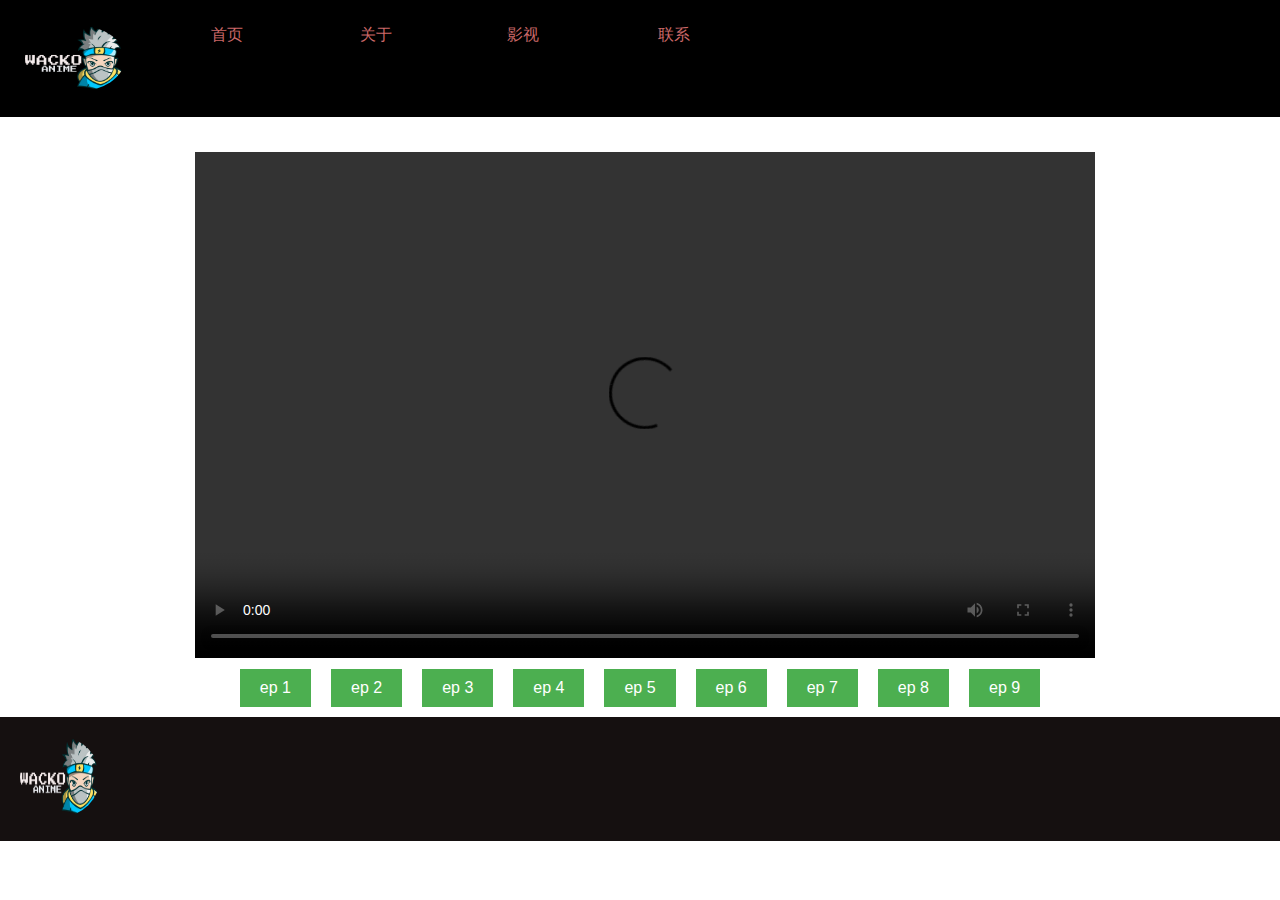
<file: AttackOnTitans.html>
<!DOCTYPE html>
<html>
<head>
	<title>Watch  attack on titan Anime on WACKO ANIME </title>
<style>
*{
margin: 0px;
padding: 0px;

}


		
.menu-bar img{
    width: 100px;
    margin: 13px;
    padding: 12px;
    border-radius: 50%;
    
}
.menu-bar{
    
    background: rgb(0, 0, 0);
    text-align: center;
    
}

.menu-bar ul{
    width: 100%;
    display: inline-flex;
    list-style: none;
    color: #fff;
    
    
}

.menu-bar ul li{
    width: 99px;
    margin: 13px;
    padding: 12px;
    
    
}

.menu-bar ul li a{
    text-decoration: none;
    color: #cb6868;
    /* display: block; */
}

 .menu-bar ul li:hover
{
    border-radius: 1px;
    background-color:rgb(50, 49, 49);
}

.menu-bar .fa{
    margin:2px;
}


.fa-angle-right{
    float: right;
}

.text-footer{ 
    text-align: center;
    padding: 80px 0px;
    font-family: 'Ubuntu', sans-serif;
    justify-content: center;
    display: flex;
    color: white;
}

.div-row div{

    padding: 10px;
    vertical-align: auto;
   
}
.div img{
    width: 100px;
    padding: 10px;
    border-radius: 20px;
    border-color: rgb(28, 30, 30);
}
		.cont-1 {
		    max-width: 900px;
		    margin: 15px auto;
		}
		.cont-2 {
		    position: relative;
		    padding-bottom: 56.25%;
		    height: 0;
		}
		.box {
		    position: absolute;
		    top: 20px;
		    left: 5px;
		    width: 100%;
		    height: 100%;
		}
		video {
		    width: 100%;
		    height: 100%;
		    object-fit: fill;
		}
		.button-section {
		    display: flex;
		    justify-content: center;
		    margin-top: 20px;
		}
		.button {
		    background-color: #4CAF50;
		    border: none;
		    color: white;
		    padding: 10px 20px;
		    text-align: center;
		    text-decoration: none;
		    display: inline-block;
		    font-size: 16px;
		    margin: 10px;
		    cursor: pointer;
		}
		.button:hover {
		    background-color: #3e8e41;
		}
		.button:active {
		    background-color: #3e8e41;
		    box-shadow: 0 5px #666;
		    transform: translateY(4px);
		}
/* footer css      */
.div-2{
  background-color: #151010;
  display:flex;
  

}
.owner-details {
  
  color: #fff;
  text-align: center;
  padding: 20px;
  position: static;
  bottom: 0;
  width: 100%;
  display: flex;
  align-items: center;
}

.owner-image img {
  width: 80px;
  height: 80px;
  border-radius: 50%;
  margin-right: 10px;
}

.owner-text {
  font-size: 14px;
}
	
		
		
	</style>
</head>
<body>
	<!--menu bar code start-->
    <div class="menu-bar">
		<ul>		  
		  <img src="img/w.png" alt="Avatar">
		  </a>
		  <li class="active"><a href="index.html" id="home"><i class="fa fa-home"></i>首页</a></li>
		  <li> <a href="About.html"><i class="fa fa-user" aria-hidden="true"></i>关于</a></li>
		  <li><a href="#"><i class="fa-solid fa-clapperboard"></i>影视</a></li> 
		  <li><a href="..#section-3"><i class="fa fa-phone"></i>联系</a></li>
		</ul>
		  
	</div>

	<div class="cont-1">
        	<div class="cont-2">
		    	<div class="box">
					<video id="videoPlayer" width="950" height="450" controls>
					<source src="" type="video/mp4">
					Your browser does not support the video tag.
					</video>
            	</div>
        	</div>
		</div>

		<div class="button-section">
			<button class="button" onclick="playVideo('')">ep 1</button>
			<button class="button" onclick="playVideo('')">ep 2</button>
			<button class="button" onclick="playVideo('uploads')">ep 3</button>
			<button class="button" onclick="playVideo('uploads/Wacko.mp4')">ep 4</button>
			<button class="button" onclick="playVideo('uploads/Wacko.mp4')">ep 5</button>
			<button class="button" onclick="playVideo('uploads/Wacko.mp4')">ep 6</button>
			<button class="button" onclick="playVideo('uploads/Wacko.mp4')">ep 7</button>
			<button class="button" onclick="playVideo('uploads/Wacko.mp4')">ep 8</button>
			<button class="button" onclick="playVideo('uploads/Wacko.mp4')">ep 9</button>
		</div>

		

    

        
	</div>
    
<!--bolttom footer code and copy right code start -->
<footer class="background">
	  


	<div class="div-2">
	  <div class="owner-details">
		<div class="owner-image">
		  <img src="img/w.png" alt="Owner Image">
		</div>
	  </div>	
	</div> 
	
	</footer>


	<script>
		function playVideo(uploads) {
			var videoPlayer = document.getElementById("videoPlayer");
			videoPlayer.src = uploads;
			videoPlayer.play();
		}
	</script>
</body>
</html>
</file>
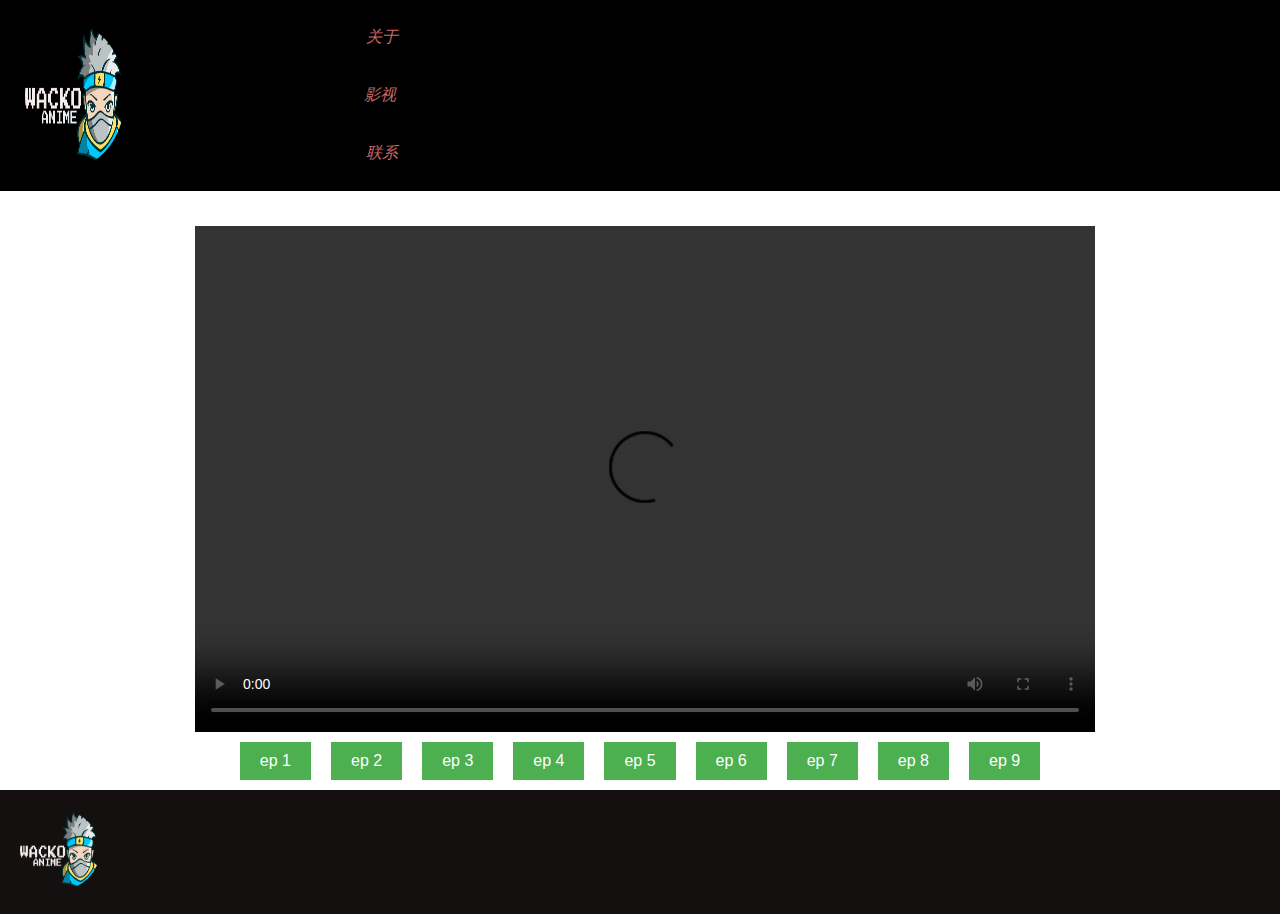
<file: black-clover.html>
<!DOCTYPE html>
<html>
<head>
	<title>Watch Blacl Clover Anime on WACKO ANIME </title>
<style>
*{
margin: 0px;
padding: 0px;

}


		
.menu-bar img{
    width: 100px;
    margin: 13px;
    padding: 12px;
    border-radius: 50%;
    
}
.menu-bar{
    
    background: rgb(0, 0, 0);
    text-align: center;
    
}

.menu-bar ul{
    width: 100%;
    display: inline-flex;
    list-style: none;
    color: #fff;
    
    
}

.menu-bar ul li{
    width: 99px;
    margin: 13px;
    padding: 12px;
    
    
}

.menu-bar ul li a{
    text-decoration: none;
    color: #cb6868;
    /* display: block; */
}

 .menu-bar ul li:hover
{
    border-radius: 1px;
    background-color:rgb(50, 49, 49);
}

.menu-bar .fa{
    margin:2px;
}


.fa-angle-right{
    float: right;
}

.text-footer{ 
    text-align: center;
    padding: 80px 0px;
    font-family: 'Ubuntu', sans-serif;
    justify-content: center;
    display: flex;
    color: white;
}

.div-row div{

    padding: 10px;
    vertical-align: auto;
   
}
.div img{
    width: 100px;
    padding: 10px;
    border-radius: 20px;
    border-color: rgb(28, 30, 30);
}
		.cont-1 {
		    max-width: 900px;
		    margin: 15px auto;
		}
		.cont-2 {
		    position: relative;
		    padding-bottom: 56.25%;
		    height: 0;
		}
		.box {
		    position: absolute;
		    top: 20px;
		    left: 5px;
		    width: 100%;
		    height: 100%;
		}
		video {
		    width: 100%;
		    height: 100%;
		    object-fit: fill;
		}
		.button-section {
		    display: flex;
		    justify-content: center;
		    margin-top: 20px;
		}
		.button {
		    background-color: #4CAF50;
		    border: none;
		    color: white;
		    padding: 10px 20px;
		    text-align: center;
		    text-decoration: none;
		    display: inline-block;
		    font-size: 16px;
		    margin: 10px;
		    cursor: pointer;
		}
		.button:hover {
		    background-color: #3e8e41;
		}
		.button:active {
		    background-color: #3e8e41;
		    box-shadow: 0 5px #666;
		    transform: translateY(4px);
		}
/* footer css      */
.div-2{
  background-color: #151010;
  display:flex;
  

}
.owner-details {
  
  color: #fff;
  text-align: center;
  padding: 20px;
  position: static;
  bottom: 0;
  width: 100%;
  display: flex;
  align-items: center;
}

.owner-image img {
  width: 80px;
  height: 80px;
  border-radius: 50%;
  margin-right: 10px;
}

.owner-text {
  font-size: 14px;
}
	
		
		
	</style>
</head>
<body>
	<!--menu bar code start-->
    <div class="menu-bar">
		<ul>		  
		  <img src="img/w.png" alt="Avatar">
		  </a>
		  <li class="active"><a href="index.html" id="home"><i class="fa fa-home"></i首页</a></li>
		  <li> <a href="About.html"><i class="fa fa-user" aria-hidden="true"></i>关于</a></li>
		  <li><a href="#"><i class="fa-solid fa-clapperboard"></i>影视</a></li> 
		  <li><a href="..#section-3"><i class="fa fa-phone"></i>联系</a></li>
		</ul>
		  
	</div>

	<div class="cont-1">
        	<div class="cont-2">
		    	<div class="box">
					<video id="videoPlayer" width="950" height="450" controls>
					<source src="" type="video/mp4">
					Your browser does not support the video tag.
					</video>
            	</div>
        	</div>
		</div>

		<div class="button-section">
			<button class="button" onclick="playVideo('uploads/Wacko.mp4')">ep 1</button>
			<button class="button" onclick="playVideo('uploads/Wacko.mp4')">ep 2</button>
			<button class="button" onclick="playVideo('uploads/Wacko.mp4')">ep 3</button>
			<button class="button" onclick="playVideo('uploads/Wacko.mp4')">ep 4</button>
			<button class="button" onclick="playVideo('uploads/Wacko.mp4')">ep 5</button>
			<button class="button" onclick="playVideo('uploads/Wacko.mp4')">ep 6</button>
			<button class="button" onclick="playVideo('uploads/Wacko.mp4')">ep 7</button>
			<button class="button" onclick="playVideo('uploads/Wacko.mp4')">ep 8</button>
			<button class="button" onclick="playVideo('uploads/Wacko.mp4')">ep 9</button>
		</div>

		

    

        
	</div>
    
<!--bolttom footer code and copy right code start -->
<footer class="background">
	  


	<div class="div-2">
	  <div class="owner-details">
		<div class="owner-image">
		  <img src="img/w.png" alt="Owner Image">
		</div>
	  </div>	
	</div> 
	
	</footer>


	<script>
		function playVideo(videoSource) {
			var videoPlayer = document.getElementById("videoPlayer");
			videoPlayer.src = videoSource;
			videoPlayer.play();
		}
	</script>
</body>
</html>
</file>
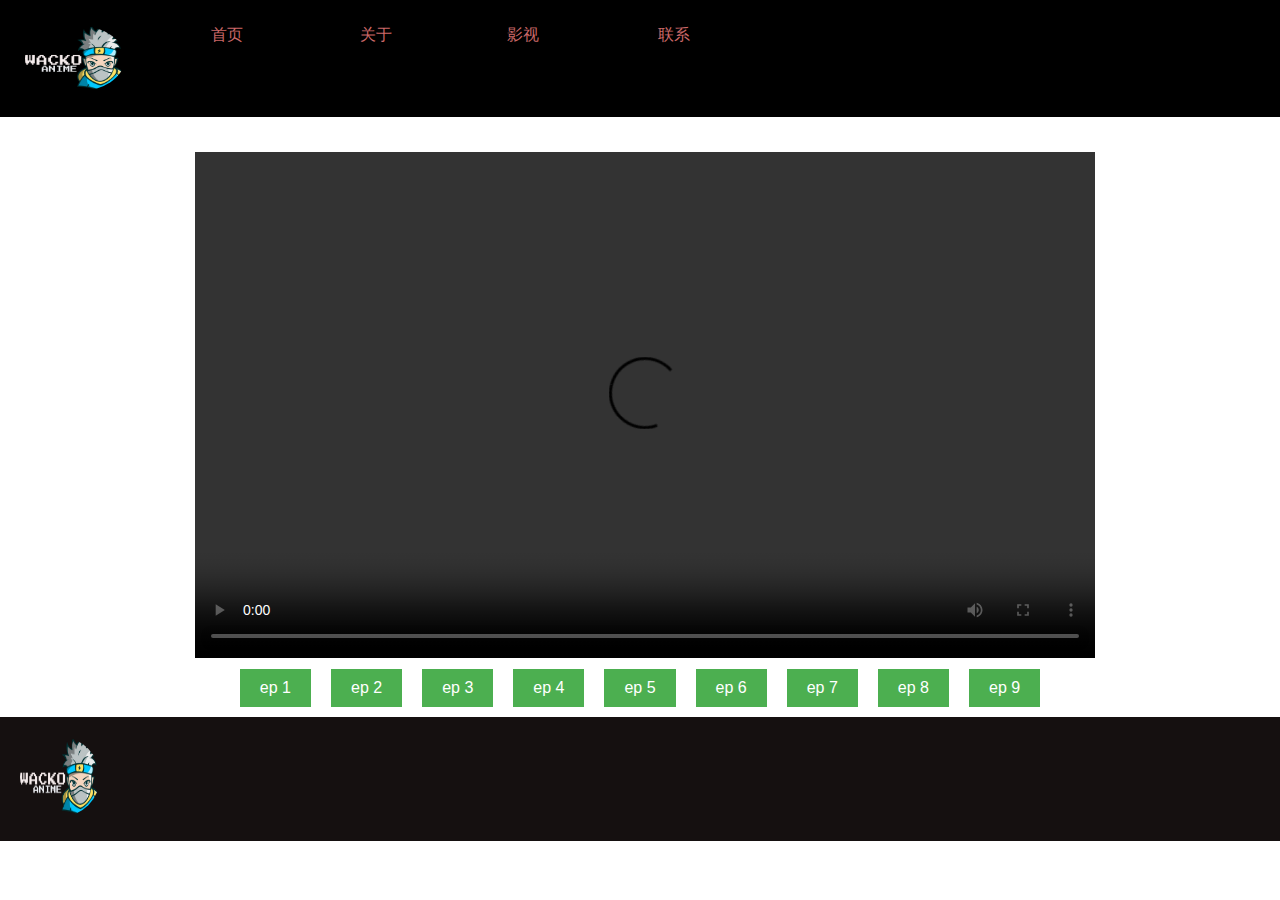
<file: bleach.html>
<!DOCTYPE html>
<html>
<head>
	<title>Watch  Bleach Anime on WACKO ANIME </title>
<style>
*{
margin: 0px;
padding: 0px;

}


		
.menu-bar img{
    width: 100px;
    margin: 13px;
    padding: 12px;
    border-radius: 50%;
    
}
.menu-bar{
    
    background: rgb(0, 0, 0);
    text-align: center;
    
}

.menu-bar ul{
    width: 100%;
    display: inline-flex;
    list-style: none;
    color: #fff;
    
    
}

.menu-bar ul li{
    width: 99px;
    margin: 13px;
    padding: 12px;
    
    
}

.menu-bar ul li a{
    text-decoration: none;
    color: #cb6868;
    /* display: block; */
}

 .menu-bar ul li:hover
{
    border-radius: 1px;
    background-color:rgb(50, 49, 49);
}

.menu-bar .fa{
    margin:2px;
}


.fa-angle-right{
    float: right;
}

.text-footer{ 
    text-align: center;
    padding: 80px 0px;
    font-family: 'Ubuntu', sans-serif;
    justify-content: center;
    display: flex;
    color: white;
}

.div-row div{

    padding: 10px;
    vertical-align: auto;
   
}
.div img{
    width: 100px;
    padding: 10px;
    border-radius: 20px;
    border-color: rgb(28, 30, 30);
}
		.cont-1 {
		    max-width: 900px;
		    margin: 15px auto;
		}
		.cont-2 {
		    position: relative;
		    padding-bottom: 56.25%;
		    height: 0;
		}
		.box {
		    position: absolute;
		    top: 20px;
		    left: 5px;
		    width: 100%;
		    height: 100%;
		}
		video {
		    width: 100%;
		    height: 100%;
		    object-fit: fill;
		}
		.button-section {
		    display: flex;
		    justify-content: center;
		    margin-top: 20px;
		}
		.button {
		    background-color: #4CAF50;
		    border: none;
		    color: white;
		    padding: 10px 20px;
		    text-align: center;
		    text-decoration: none;
		    display: inline-block;
		    font-size: 16px;
		    margin: 10px;
		    cursor: pointer;
		}
		.button:hover {
		    background-color: #3e8e41;
		}
		.button:active {
		    background-color: #3e8e41;
		    box-shadow: 0 5px #666;
		    transform: translateY(4px);
		}
/* footer css      */
.div-2{
  background-color: #151010;
  display:flex;
  

}
.owner-details {
  
  color: #fff;
  text-align: center;
  padding: 20px;
  position: static;
  bottom: 0;
  width: 100%;
  display: flex;
  align-items: center;
}

.owner-image img {
  width: 80px;
  height: 80px;
  border-radius: 50%;
  margin-right: 10px;
}

.owner-text {
  font-size: 14px;
}
	
		
		
	</style>
</head>
<body>
	<!--menu bar code start-->
    <div class="menu-bar">
		<ul>		  
		  <img src="img/w.png" alt="Avatar">
		  </a>
		  <li class="active"><a href="index.html" id="home"><i class="fa fa-home"></i>首页</a></li>
		  <li> <a href="About.html"><i class="fa fa-user" aria-hidden="true"></i>关于</a></li>
		  <li><a href="#"><i class="fa-solid fa-clapperboard"></i>影视</a></li> 
		  <li><a href="..#section-3"><i class="fa fa-phone"></i>联系</a></li>
		</ul>
		  
	</div>

	<div class="cont-1">
        	<div class="cont-2">
		    	<div class="box">
					<video id="videoPlayer" width="950" height="450" controls>
					<source src="" type="video/mp4">
					Your browser does not support the video tag.
					</video>
            	</div>
        	</div>
		</div>

		<div class="button-section">
			<button class="button" onclick="playVideo('uploads/Wacko.mp4')">ep 1</button>
			<button class="button" onclick="playVideo('uploads/Wacko.mp4')">ep 2</button>
			<button class="button" onclick="playVideo('uploads/Wacko.mp4')">ep 3</button>
			<button class="button" onclick="playVideo('uploads/Wacko.mp4')">ep 4</button>
			<button class="button" onclick="playVideo('uploads/Wacko.mp4')">ep 5</button>
			<button class="button" onclick="playVideo('uploads/Wacko.mp4')">ep 6</button>
			<button class="button" onclick="playVideo('uploads/Wacko.mp4')">ep 7</button>
			<button class="button" onclick="playVideo('uploads/Wacko.mp4')">ep 8</button>
			<button class="button" onclick="playVideo('uploads/Wacko.mp4')">ep 9</button>
		</div>

		

    

        
	</div>
    
<!--bolttom footer code and copy right code start -->
<footer class="background">
	  


	<div class="div-2">
	  <div class="owner-details">
		<div class="owner-image">
		  <img src="img/w.png" alt="Owner Image">
		</div>
	  </div>	
	</div> 
	
	</footer>


	<script>
		function playVideo(videoSource) {
			var videoPlayer = document.getElementById("videoPlayer");
			videoPlayer.src = videoSource;
			videoPlayer.play();
		}
	</script>
</body>
</html>
</file>
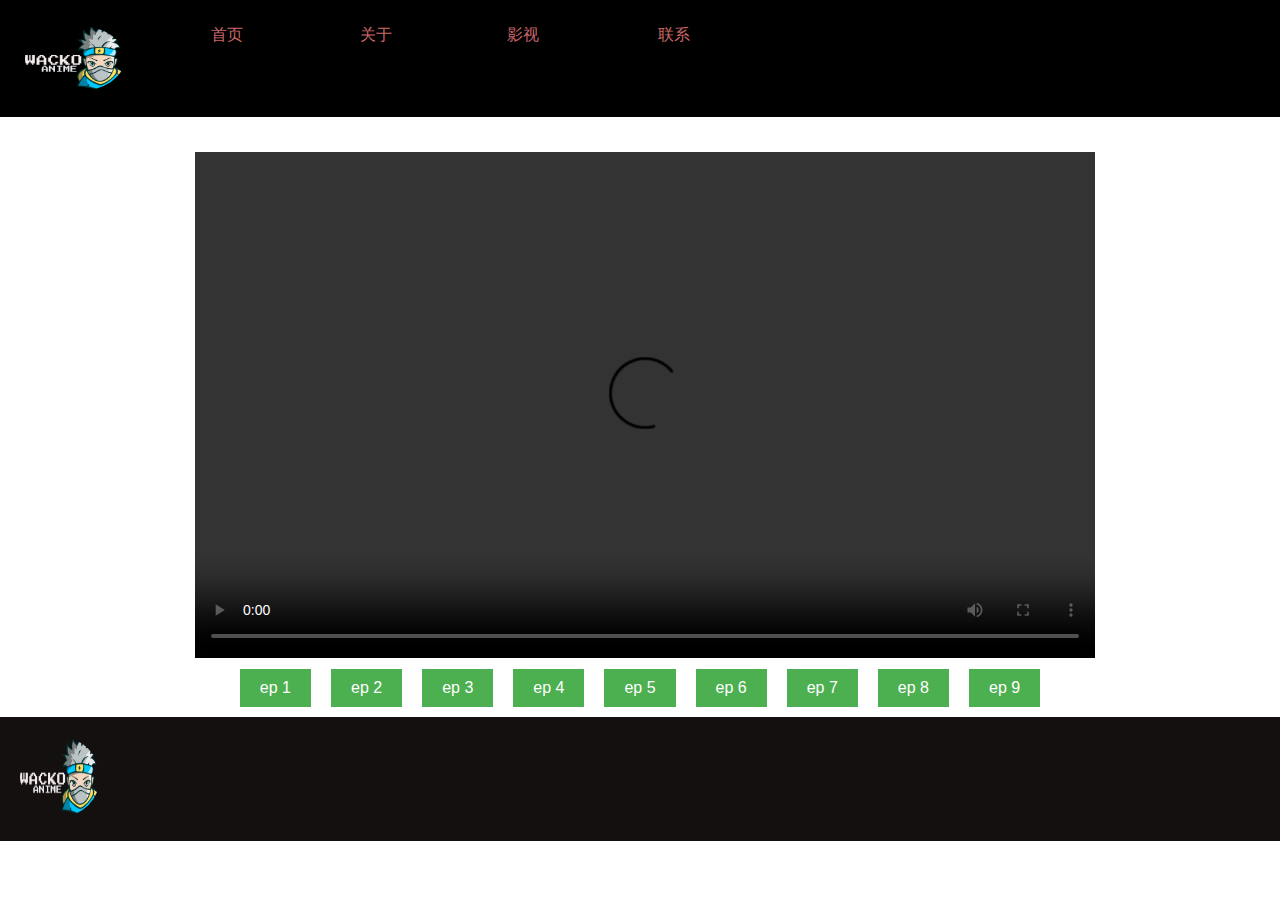
<file: DemaonSlayer.html>
<!DOCTYPE html>
<html>
<head>
	<title>Watch  Demon Slayer Anime on WACKO ANIME </title>
<style>
*{
margin: 0px;
padding: 0px;

}


		
.menu-bar img{
    width: 100px;
    margin: 13px;
    padding: 12px;
    border-radius: 50%;
    
}
.menu-bar{
    
    background: rgb(0, 0, 0);
    text-align: center;
    
}

.menu-bar ul{
    width: 100%;
    display: inline-flex;
    list-style: none;
    color: #fff;
    
    
}

.menu-bar ul li{
    width: 99px;
    margin: 13px;
    padding: 12px;
    
    
}

.menu-bar ul li a{
    text-decoration: none;
    color: #cb6868;
    /* display: block; */
}

 .menu-bar ul li:hover
{
    border-radius: 1px;
    background-color:rgb(50, 49, 49);
}

.menu-bar .fa{
    margin:2px;
}


.fa-angle-right{
    float: right;
}

.text-footer{ 
    text-align: center;
    padding: 80px 0px;
    font-family: 'Ubuntu', sans-serif;
    justify-content: center;
    display: flex;
    color: white;
}

.div-row div{

    padding: 10px;
    vertical-align: auto;
   
}
.div img{
    width: 100px;
    padding: 10px;
    border-radius: 20px;
    border-color: rgb(28, 30, 30);
}
		.cont-1 {
		    max-width: 900px;
		    margin: 15px auto;
		}
		.cont-2 {
		    position: relative;
		    padding-bottom: 56.25%;
		    height: 0;
		}
		.box {
		    position: absolute;
		    top: 20px;
		    left: 5px;
		    width: 100%;
		    height: 100%;
		}
		video {
		    width: 100%;
		    height: 100%;
		    object-fit: fill;
		}
		.button-section {
		    display: flex;
		    justify-content: center;
		    margin-top: 20px;
		}
		.button {
		    background-color: #4CAF50;
		    border: none;
		    color: white;
		    padding: 10px 20px;
		    text-align: center;
		    text-decoration: none;
		    display: inline-block;
		    font-size: 16px;
		    margin: 10px;
		    cursor: pointer;
		}
		.button:hover {
		    background-color: #3e8e41;
		}
		.button:active {
		    background-color: #3e8e41;
		    box-shadow: 0 5px #666;
		    transform: translateY(4px);
		}
/* footer css      */
.div-2{
  background-color: #151010;
  display:flex;
  

}
.owner-details {
  
  color: #fff;
  text-align: center;
  padding: 20px;
  position: static;
  bottom: 0;
  width: 100%;
  display: flex;
  align-items: center;
}

.owner-image img {
  width: 80px;
  height: 80px;
  border-radius: 50%;
  margin-right: 10px;
}

.owner-text {
  font-size: 14px;
}
	
		
		
	</style>
</head>
<body>
	<!--menu bar code start-->
    <div class="menu-bar">
		<ul>		  
		  <img src="img/w.png" alt="Avatar">
		  </a>
		  <li class="active"><a href="index.html" id="home"><i class="fa fa-home"></i>首页</a></li>
		  <li> <a href="About.html"><i class="fa fa-user" aria-hidden="true"></i>关于</a></li>
		  <li><a href="#"><i class="fa-solid fa-clapperboard"></i>影视</a></li> 
		  <li><a href="..#section-3"><i class="fa fa-phone"></i>联系</a></li>
		</ul>
		  
	</div>

	<div class="cont-1">
        	<div class="cont-2">
		    	<div class="box">
					<video id="videoPlayer" width="950" height="450" controls>
					<source src="" type="video/mp4">
					Your browser does not support the video tag.
					</video>
            	</div>
        	</div>
		</div>

		<div class="button-section">
			<button class="button" onclick="playVideo('uploads/Wacko.mp4')">ep 1</button>
			<button class="button" onclick="playVideo('uploads/Wacko.mp4')">ep 2</button>
			<button class="button" onclick="playVideo('uploads/Wacko.mp4')">ep 3</button>
			<button class="button" onclick="playVideo('uploads/Wacko.mp4')">ep 4</button>
			<button class="button" onclick="playVideo('uploads/Wacko.mp4')">ep 5</button>
			<button class="button" onclick="playVideo('uploads/Wacko.mp4')">ep 6</button>
			<button class="button" onclick="playVideo('uploads/Wacko.mp4')">ep 7</button>
			<button class="button" onclick="playVideo('uploads/Wacko.mp4')">ep 8</button>
			<button class="button" onclick="playVideo('uploads/Wacko.mp4')">ep 9</button>
		</div>

		

    

        
	</div>
    
<!--bolttom footer code and copy right code start -->
<footer class="background">
	  


	<div class="div-2">
	  <div class="owner-details">
		<div class="owner-image">
		  <img src="img/w.png" alt="Owner Image">
		</div>
	  </div>	
	</div> 
	
	</footer>


	<script>
		function playVideo(videoSource) {
			var videoPlayer = document.getElementById("videoPlayer");
			videoPlayer.src = videoSource;
			videoPlayer.play();
		}
	</script>
</body>
</html>
</file>
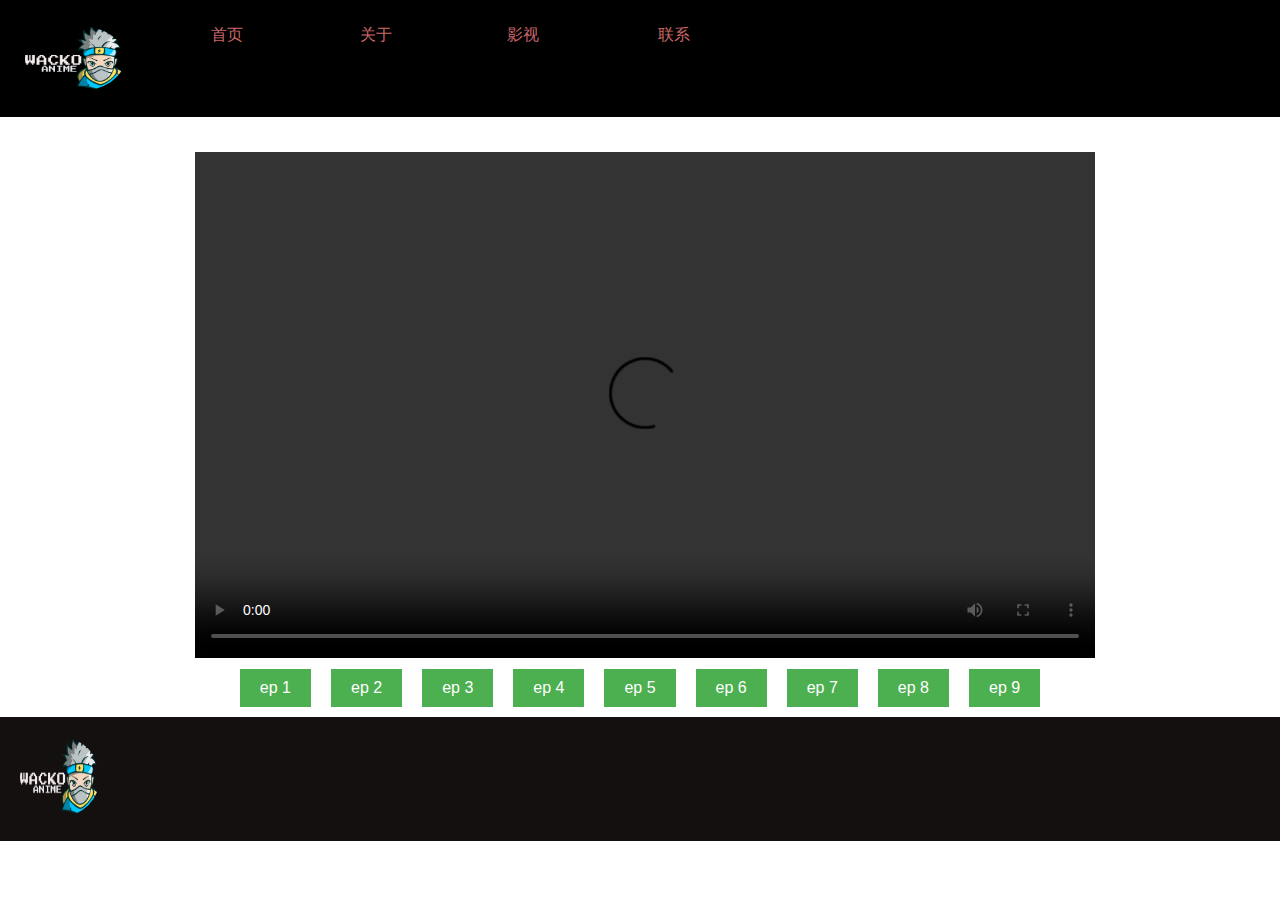
<file: naruto.html>
<!DOCTYPE html>
<html>
<head>
	<title>Watch  Naruto Anime on WACKO ANIME </title>
<style>
*{
margin: 0px;
padding: 0px;

}


		
.menu-bar img{
    width: 100px;
    margin: 13px;
    padding: 12px;
    border-radius: 50%;
    
}
.menu-bar{
    
    background: rgb(0, 0, 0);
    text-align: center;
    
}

.menu-bar ul{
    width: 100%;
    display: inline-flex;
    list-style: none;
    color: #fff;
    
    
}

.menu-bar ul li{
    width: 99px;
    margin: 13px;
    padding: 12px;
    
    
}

.menu-bar ul li a{
    text-decoration: none;
    color: #cb6868;
    /* display: block; */
}

 .menu-bar ul li:hover
{
    border-radius: 1px;
    background-color:rgb(50, 49, 49);
}

.menu-bar .fa{
    margin:2px;
}


.fa-angle-right{
    float: right;
}

.text-footer{ 
    text-align: center;
    padding: 80px 0px;
    font-family: 'Ubuntu', sans-serif;
    justify-content: center;
    display: flex;
    color: white;
}

.div-row div{

    padding: 10px;
    vertical-align: auto;
   
}
.div img{
    width: 100px;
    padding: 10px;
    border-radius: 20px;
    border-color: rgb(28, 30, 30);
}
		.cont-1 {
		    max-width: 900px;
		    margin: 15px auto;
		}
		.cont-2 {
		    position: relative;
		    padding-bottom: 56.25%;
		    height: 0;
		}
		.box {
		    position: absolute;
		    top: 20px;
		    left: 5px;
		    width: 100%;
		    height: 100%;
		}
		video {
		    width: 100%;
		    height: 100%;
		    object-fit: fill;
		}
		.button-section {
		    display: flex;
		    justify-content: center;
		    margin-top: 20px;
		}
		.button {
		    background-color: #4CAF50;
		    border: none;
		    color: white;
		    padding: 10px 20px;
		    text-align: center;
		    text-decoration: none;
		    display: inline-block;
		    font-size: 16px;
		    margin: 10px;
		    cursor: pointer;
		}
		.button:hover {
		    background-color: #3e8e41;
		}
		.button:active {
		    background-color: #3e8e41;
		    box-shadow: 0 5px #666;
		    transform: translateY(4px);
		}
/* footer css      */
.div-2{
  background-color: #151010;
  display:flex;
  

}
.owner-details {
  
  color: #fff;
  text-align: center;
  padding: 20px;
  position: static;
  bottom: 0;
  width: 100%;
  display: flex;
  align-items: center;
}

.owner-image img {
  width: 80px;
  height: 80px;
  border-radius: 50%;
  margin-right: 10px;
}

.owner-text {
  font-size: 14px;
}
	
		
		
	</style>
</head>
<body>
	<!--menu bar code start-->
    <div class="menu-bar">
		<ul>		  
		  <img src="img/w.png" alt="Avatar">
		  </a>
		  <li class="active"><a href="index.html" id="home"><i class="fa fa-home"></i>首页</a></li>
		  <li> <a href="About.html"><i class="fa fa-user" aria-hidden="true"></i>关于</a></li>
		  <li><a href="#"><i class="fa-solid fa-clapperboard"></i>影视</a></li> 
		  <li><a href="..#section-3"><i class="fa fa-phone"></i>联系</a></li>
		</ul>
		  
	</div>

	<div class="cont-1">
        	<div class="cont-2">
		    	<div class="box">
					<video id="videoPlayer" width="950" height="450" controls>
					<source src="" type="video/mp4">
					Your browser does not support the video tag.
					</video>
            	</div>
        	</div>
		</div>

		<div class="button-section">
			<button class="button" onclick="playVideo('uploads/Wacko.mp4')">ep 1</button>
			<button class="button" onclick="playVideo('uploads/Wacko.mp4')">ep 2</button>
			<button class="button" onclick="playVideo('uploads/Wacko.mp4')">ep 3</button>
			<button class="button" onclick="playVideo('uploads/Wacko.mp4')">ep 4</button>
			<button class="button" onclick="playVideo('uploads/Wacko.mp4')">ep 5</button>
			<button class="button" onclick="playVideo('uploads/Wacko.mp4')">ep 6</button>
			<button class="button" onclick="playVideo('uploads/Wacko.mp4')">ep 7</button>
			<button class="button" onclick="playVideo('uploads/Wacko.mp4')">ep 8</button>
			<button class="button" onclick="playVideo('uploads/Wacko.mp4')">ep 9</button>
		</div>

		

    

        
	</div>
    
<!--bolttom footer code and copy right code start -->
<footer class="background">
	  


	<div class="div-2">
	  <div class="owner-details">
		<div class="owner-image">
		  <img src="img/w.png" alt="Owner Image">
		</div>
	  </div>	
	</div> 
	
	</footer>


	<script>
		function playVideo(videoSource) {
			var videoPlayer = document.getElementById("videoPlayer");
			videoPlayer.src = videoSource;
			videoPlayer.play();
		}
	</script>
</body>
</html>
</file>
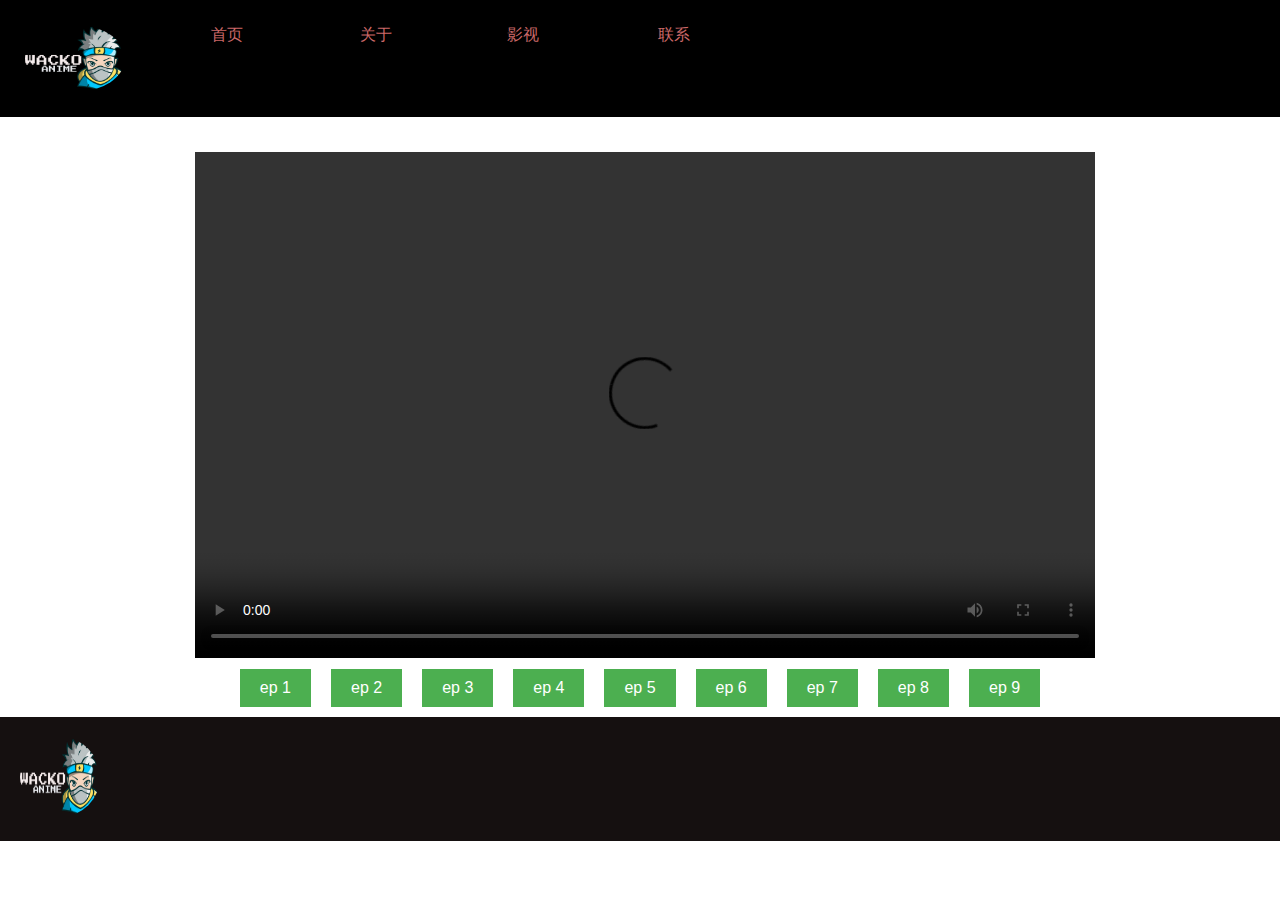
<file: onepeice.html>
<!DOCTYPE html>
<html>
<head>
	<title>Watch  One peice Anime on WACKO ANIME </title>
	
<style>
*{
margin: 0px;
padding: 0px;

}


		
.menu-bar img{
    width: 100px;
    margin: 13px;
    padding: 12px;
    border-radius: 50%;
    
}
.menu-bar{
    
    background: rgb(0, 0, 0);
    text-align: center;
    
}

.menu-bar ul{
    width: 100%;
    display: inline-flex;
    list-style: none;
    color: #fff;
    
    
}

.menu-bar ul li{
    width: 99px;
    margin: 13px;
    padding: 12px;
    
    
}

.menu-bar ul li a{
    text-decoration: none;
    color: #cb6868;
    /* display: block; */
}

 .menu-bar ul li:hover
{
    border-radius: 1px;
    background-color:rgb(50, 49, 49);
}

.menu-bar .fa{
    margin:2px;
}


.fa-angle-right{
    float: right;
}

.text-footer{ 
    text-align: center;
    padding: 80px 0px;
    font-family: 'Ubuntu', sans-serif;
    justify-content: center;
    display: flex;
    color: white;
}

.div-row div{

    padding: 10px;
    vertical-align: auto;
   
}
.div img{
    width: 100px;
    padding: 10px;
    border-radius: 20px;
    border-color: rgb(28, 30, 30);
}
		.cont-1 {
		    max-width: 900px;
		    margin: 15px auto;
		}
		.cont-2 {
		    position: relative;
		    padding-bottom: 56.25%;
		    height: 0;
		}
		.box {
		    position: absolute;
		    top: 20px;
		    left: 5px;
		    width: 100%;
		    height: 100%;
		}
		video {
		    width: 100%;
		    height: 100%;
		    object-fit: fill;
		}
		.button-section {
		    display: flex;
		    justify-content: center;
		    margin-top: 20px;
		}
		.button {
		    background-color: #4CAF50;
		    border: none;
		    color: white;
		    padding: 10px 20px;
		    text-align: center;
		    text-decoration: none;
		    display: inline-block;
		    font-size: 16px;
		    margin: 10px;
		    cursor: pointer;
		}
		.button:hover {
		    background-color: #3e8e41;
		}
		.button:active {
		    background-color: #3e8e41;
		    box-shadow: 0 5px #666;
		    transform: translateY(4px);
		}
/* footer css      */
.div-2{
  background-color: #151010;
  display:flex;
  

}
.owner-details {
  
  color: #fff;
  text-align: center;
  padding: 20px;
  position: static;
  bottom: 0;
  width: 100%;
  display: flex;
  align-items: center;
}

.owner-image img {
  width: 80px;
  height: 80px;
  border-radius: 50%;
  margin-right: 10px;
}

.owner-text {
  font-size: 14px;
}
	
		
		
	</style>
</head>
<body>
	<!--menu bar code start-->
    <div class="menu-bar">
		<ul>		  
		  <img src="img/w.png" alt="Avatar">
		  </a>
		  <li class="active"><a href="index.html" id="home"><i class="fa fa-home"></i>首页</a></li>
		  <li> <a href="About.html"><i class="fa fa-user" aria-hidden="true"></i>关于</a></li>
		  <li><a href="#"><i class="fa-solid fa-clapperboard"></i>影视</a></li> 
		  <li><a href="..#section-3"><i class="fa fa-phone"></i>联系</a></li>
		</ul>
		  
	</div>

	<div class="cont-1">
        	<div class="cont-2">
		    	<div class="box">
					<video id="videoPlayer" width="950" height="450" controls>
					<source src="" type="video/mp4">
					Your browser does not support the video tag.
					</video>
            	</div>
        	</div>
		</div>

		<div class="button-section">
			<button class="button" onclick="playVideo('uploads/Wacko.mp4')">ep 1</button>
			<button class="button" onclick="playVideo('uploads/Wacko.mp4')">ep 2</button>
			<button class="button" onclick="playVideo('uploads/Wacko.mp4')">ep 3</button>
			<button class="button" onclick="playVideo('uploads/Wacko.mp4')">ep 4</button>
			<button class="button" onclick="playVideo('uploads/Wacko.mp4')">ep 5</button>
			<button class="button" onclick="playVideo('uploads/Wacko.mp4')">ep 6</button>
			<button class="button" onclick="playVideo('uploads/Wacko.mp4')">ep 7</button>
			<button class="button" onclick="playVideo('uploads/Wacko.mp4')">ep 8</button>
			<button class="button" onclick="playVideo('uploads/Wacko.mp4')">ep 9</button>
		</div>

		

    

        
	</div>
    
<!--bolttom footer code and copy right code start -->
<footer class="background">
	  


	<div class="div-2">
	  <div class="owner-details">
		<div class="owner-image">
		  <img src="img/w.png" alt="Owner Image">
		</div>
	  </div>	
	</div> 
	
	</footer>


	<script>
		function playVideo(videoSource) {
			var videoPlayer = document.getElementById("videoPlayer");
			videoPlayer.src = videoSource;
			videoPlayer.play();
		}
	</script>
</body>
</html>
</file>
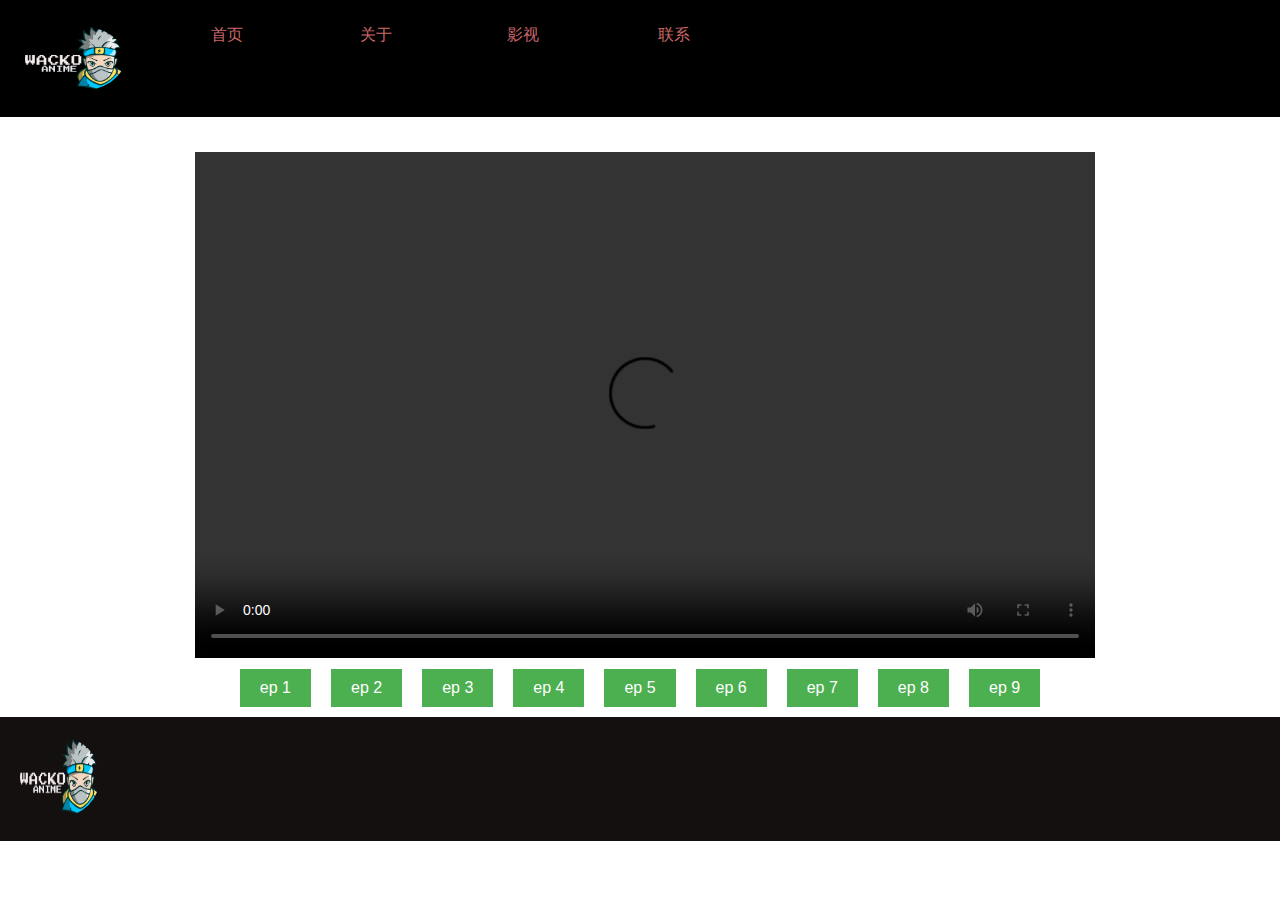
<file: onepunchman.html>
<!DOCTYPE html>
<html>
<head>
	<title>Watch One Punch Man Anime on WACKO ANIME </title>
<style>
*{
margin: 0px;
padding: 0px;

}


		
.menu-bar img{
    width: 100px;
    margin: 13px;
    padding: 12px;
    border-radius: 50%;
    
}
.menu-bar{
    
    background: rgb(0, 0, 0);
    text-align: center;
    
}

.menu-bar ul{
    width: 100%;
    display: inline-flex;
    list-style: none;
    color: #fff;
    
    
}

.menu-bar ul li{
    width: 99px;
    margin: 13px;
    padding: 12px;
    
    
}

.menu-bar ul li a{
    text-decoration: none;
    color: #cb6868;
    /* display: block; */
}

 .menu-bar ul li:hover
{
    border-radius: 1px;
    background-color:rgb(50, 49, 49);
}

.menu-bar .fa{
    margin:2px;
}


.fa-angle-right{
    float: right;
}

.text-footer{ 
    text-align: center;
    padding: 80px 0px;
    font-family: 'Ubuntu', sans-serif;
    justify-content: center;
    display: flex;
    color: white;
}

.div-row div{

    padding: 10px;
    vertical-align: auto;
   
}
.div img{
    width: 100px;
    padding: 10px;
    border-radius: 20px;
    border-color: rgb(28, 30, 30);
}
		.cont-1 {
		    max-width: 900px;
		    margin: 15px auto;
		}
		.cont-2 {
		    position: relative;
		    padding-bottom: 56.25%;
		    height: 0;
		}
		.box {
		    position: absolute;
		    top: 20px;
		    left: 5px;
		    width: 100%;
		    height: 100%;
		}
		video {
		    width: 100%;
		    height: 100%;
		    object-fit: fill;
		}
		.button-section {
		    display: flex;
		    justify-content: center;
		    margin-top: 20px;
		}
		.button {
		    background-color: #4CAF50;
		    border: none;
		    color: white;
		    padding: 10px 20px;
		    text-align: center;
		    text-decoration: none;
		    display: inline-block;
		    font-size: 16px;
		    margin: 10px;
		    cursor: pointer;
		}
		.button:hover {
		    background-color: #3e8e41;
		}
		.button:active {
		    background-color: #3e8e41;
		    box-shadow: 0 5px #666;
		    transform: translateY(4px);
		}
/* footer css      */
.div-2{
  background-color: #151010;
  display:flex;
  

}
.owner-details {
  
  color: #fff;
  text-align: center;
  padding: 20px;
  position: static;
  bottom: 0;
  width: 100%;
  display: flex;
  align-items: center;
}

.owner-image img {
  width: 80px;
  height: 80px;
  border-radius: 50%;
  margin-right: 10px;
}

.owner-text {
  font-size: 14px;
}
	
		
		
	</style>
</head>
<body>
	<!--menu bar code start-->
    <div class="menu-bar">
		<ul>		  
		  <img src="img/w.png" alt="Avatar">
		  </a>
		  <li class="active"><a href="index.html" id="home"><i class="fa fa-home"></i>首页</a></li>
		  <li> <a href="About.html"><i class="fa fa-user" aria-hidden="true"></i>关于</a></li>
		  <li><a href="#"><i class="fa-solid fa-clapperboard"></i>影视</a></li> 
		  <li><a href="..#section-3"><i class="fa fa-phone"></i>联系</a></li>
		</ul>
		  
	</div>

	<div class="cont-1">
        	<div class="cont-2">
		    	<div class="box">
					<video id="videoPlayer" width="950" height="450" controls>
					<source src="" type="video/mp4">
					Your browser does not support the video tag.
					</video>
            	</div>
        	</div>
		</div>

		<div class="button-section">
			<button class="button" onclick="playVideo('uploads/Wacko.mp4')">ep 1</button>
			<button class="button" onclick="playVideo('uploads/Wacko.mp4')">ep 2</button>
			<button class="button" onclick="playVideo('uploads/Wacko.mp4')">ep 3</button>
			<button class="button" onclick="playVideo('uploads/Wacko.mp4')">ep 4</button>
			<button class="button" onclick="playVideo('uploads/Wacko.mp4')">ep 5</button>
			<button class="button" onclick="playVideo('uploads/Wacko.mp4')">ep 6</button>
			<button class="button" onclick="playVideo('uploads/Wacko.mp4')">ep 7</button>
			<button class="button" onclick="playVideo('uploads/Wacko.mp4')">ep 8</button>
			<button class="button" onclick="playVideo('uploads/Wacko.mp4')">ep 9</button>
		</div>

		

    

        
	</div>
    
<!--bolttom footer code and copy right code start -->
<footer class="background">
	  


	<div class="div-2">
	  <div class="owner-details">
		<div class="owner-image">
		  <img src="img/w.png" alt="Owner Image">
		</div>
	  </div>	
	</div> 
	
	</footer>


	<script>
		function playVideo(videoSource) {
			var videoPlayer = document.getElementById("videoPlayer");
			videoPlayer.src = videoSource;
			videoPlayer.play();
		}
	</script>
</body>
</html>
</file>
